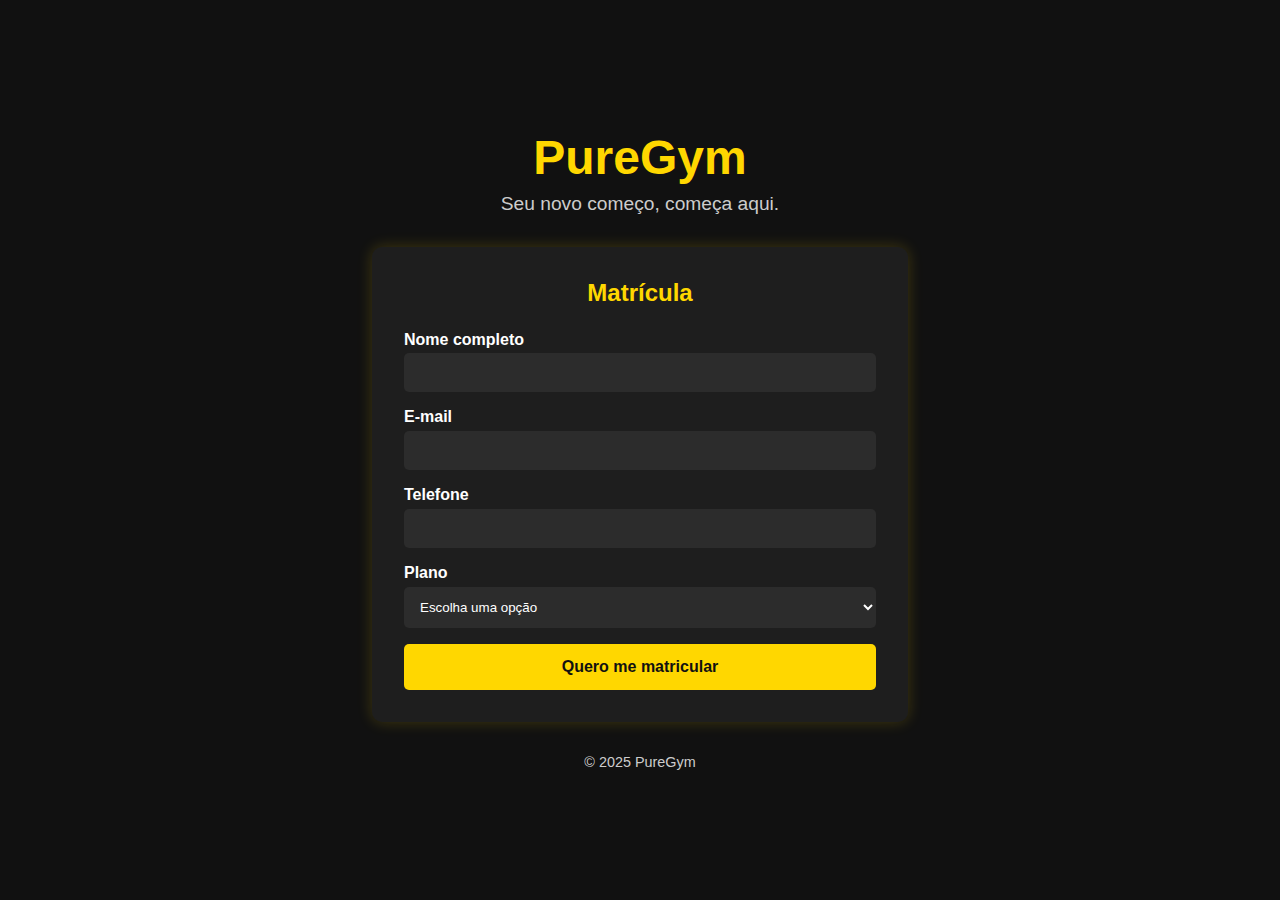
<file: matricula.html>
<!DOCTYPE html>
<html lang="pt-BR">
<head>
  <meta charset="UTF-8">
  <meta name="viewport" content="width=device-width, initial-scale=1.0">
  <title>PureGym - Matrícula</title>
  <link rel="stylesheet" href="css/matricula.css">
</head>
<body>
  <div class="container">
    <header>
      <h1>PureGym</h1>
      <p>Seu novo começo, começa aqui.</p>
    </header>

    <main>
      <section class="form-section">
        <h2>Matrícula</h2>
        <form id="matriculaForm">
          <label for="nome">Nome completo</label>
          <input type="text" id="nome" name="nome" required>

          <label for="email">E-mail</label>
          <input type="email" id="email" name="email" required>

          <label for="telefone">Telefone</label>
          <input type="tel" id="telefone" name="telefone" required>

          <label for="plano">Plano</label>
          <select id="plano" name="plano" required>
            <option value="">Escolha uma opção</option>
            <option value="mensal">Mensal</option>
            <option value="trimestral">Trimestral</option>
            <option value="anual">Anual</option>
          </select>

          <button type="submit">Quero me matricular</button>
        </form>
      </section>
    </main>

    <footer>
      <p>&copy; 2025 PureGym</p>
    </footer>
  </div>

  <script>
    document.getElementById("matriculaForm").addEventListener("submit", function (e) {
      e.preventDefault();
      // Redireciona para index.html com parâmetro de sucesso
      window.location.href = "index.html?sucesso=1";
    });
  </script>
</body>
</html>
</file>
<file: css/matricula.css>
:root {
  --preto: #111111;
  --cinza: #1e1e1e;
  --amarelo: #FFD700;
  --amarelo-hover: #e6c200;
  --branco: #ffffff;
  --cinza-claro: #cccccc;
}

* {
  margin: 0;
  padding: 0;
  box-sizing: border-box;
}

body {
  background-color: var(--preto);
  font-family: 'Segoe UI', Tahoma, Geneva, Verdana, sans-serif;
  color: var(--branco);
  display: flex;
  justify-content: center;
  align-items: center;
  min-height: 100vh;
}

.container {
  width: 100%;
  max-width: 600px;
  padding: 2rem;
}

header {
  text-align: center;
  margin-bottom: 2rem;
}

header h1 {
  font-size: 3rem;
  color: var(--amarelo);
  animation: fadeIn 1s ease-in-out;
}

header p {
  font-size: 1.2rem;
  color: var(--cinza-claro);
  margin-top: 0.5rem;
}

.form-section {
  background-color: var(--cinza);
  padding: 2rem;
  border-radius: 10px;
  box-shadow: 0 0 15px rgba(255, 215, 0, 0.2);
  animation: slideUp 0.8s ease-out;
}

.form-section h2 {
  color: var(--amarelo);
  text-align: center;
  margin-bottom: 1.5rem;
}

form label {
  display: block;
  margin-bottom: 0.3rem;
  font-weight: bold;
  color: var(--branco);
}

form input,
form select {
  width: 100%;
  padding: 0.75rem;
  margin-bottom: 1rem;
  border: none;
  border-radius: 5px;
  background-color: #2c2c2c;
  color: var(--branco);
  transition: box-shadow 0.3s;
}

form input:focus,
form select:focus {
  outline: none;
  box-shadow: 0 0 5px var(--amarelo);
}

form button {
  width: 100%;
  padding: 0.9rem;
  background-color: var(--amarelo);
  color: var(--preto);
  border: none;
  border-radius: 5px;
  font-size: 1rem;
  font-weight: bold;
  cursor: pointer;
  transition: background-color 0.3s, transform 0.2s;
}

form button:hover {
  background-color: var(--amarelo-hover);
  transform: scale(1.02);
}

footer {
  text-align: center;
  margin-top: 2rem;
  font-size: 0.9rem;
  color: var(--cinza-claro);
}

/* Animações */
@keyframes fadeIn {
  from { opacity: 0; transform: translateY(-10px); }
  to { opacity: 1; transform: translateY(0); }
}

@keyframes slideUp {
  from { opacity: 0; transform: translateY(30px); }
  to { opacity: 1; transform: translateY(0); }
}
</file>
